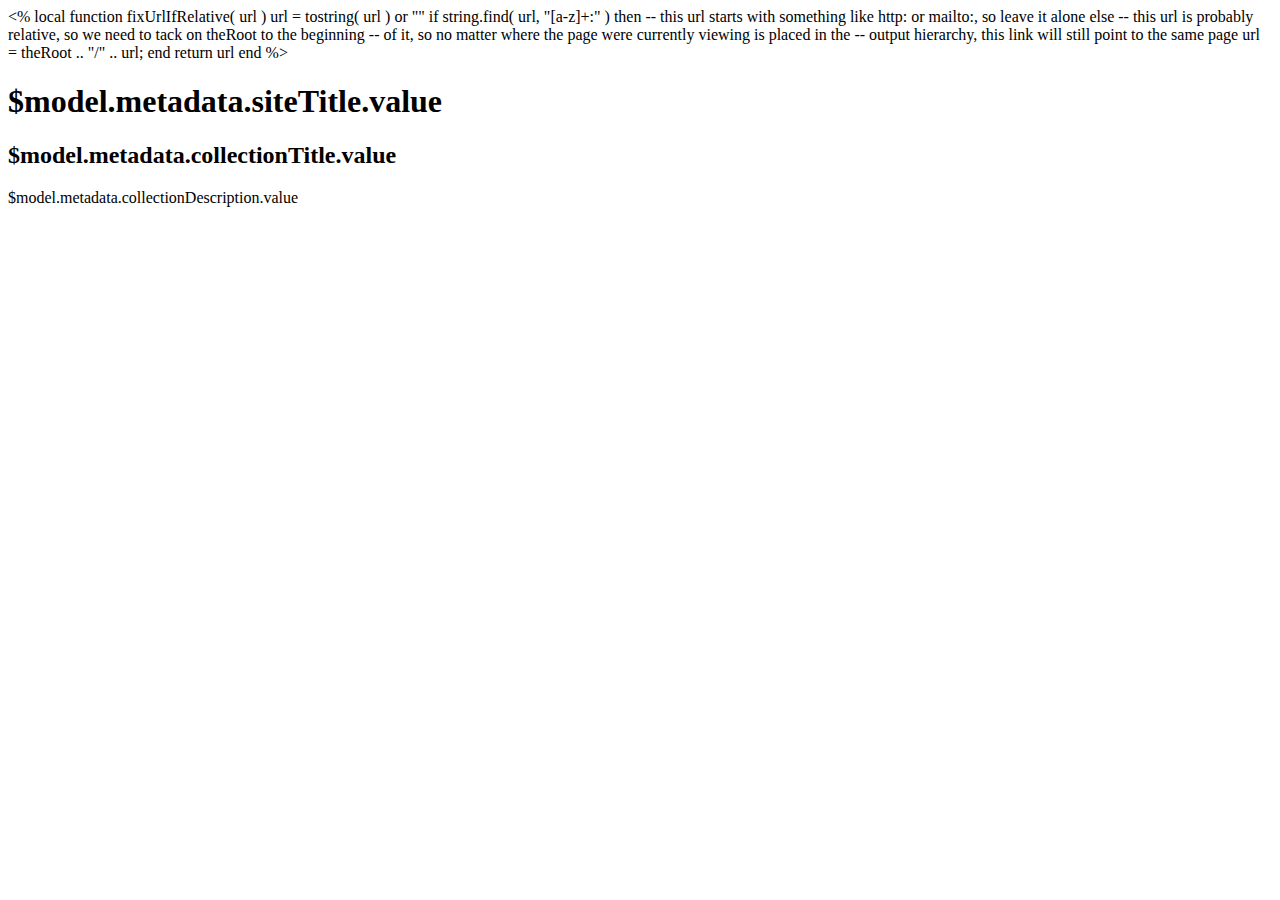
<file: lrswipe.lrwebengine/body.html>
<body>
	<%
	local function fixUrlIfRelative( url )
  		url = tostring( url ) or ""
  		if string.find( url, "[a-z]+:" ) then
    		-- this url starts with something like http: or mailto:, so leave it alone
  		else
    		-- this url is probably relative, so we need to tack on theRoot to the beginning
    		-- of it, so no matter where the page were currently viewing is placed in the 
    		-- output hierarchy, this link will still point to the same page
    		url = theRoot .. "/" .. url;
  		end
  		return url
	end
 	%>
        <div class="header">
            <h1 onclick="clickTarget( this, 'metadata.siteTitle.value' );" id="metadata.siteTitle.value" class="textColor sitetitle">$model.metadata.siteTitle.value</h1>
            <h2 onclick="clickTarget( this, 'metadata.collectionTitle.value' );" id="metadata.collectionTitle.value" class="textColor collectionHeader">$model.metadata.collectionTitle.value</h2>
            <p onclick="clickTarget( this, 'metadata.collectionDescription.value' );" id="metadata.collectionDescription.value" class="textColor">$model.metadata.collectionDescription.value</P>
        </div>
</file>
